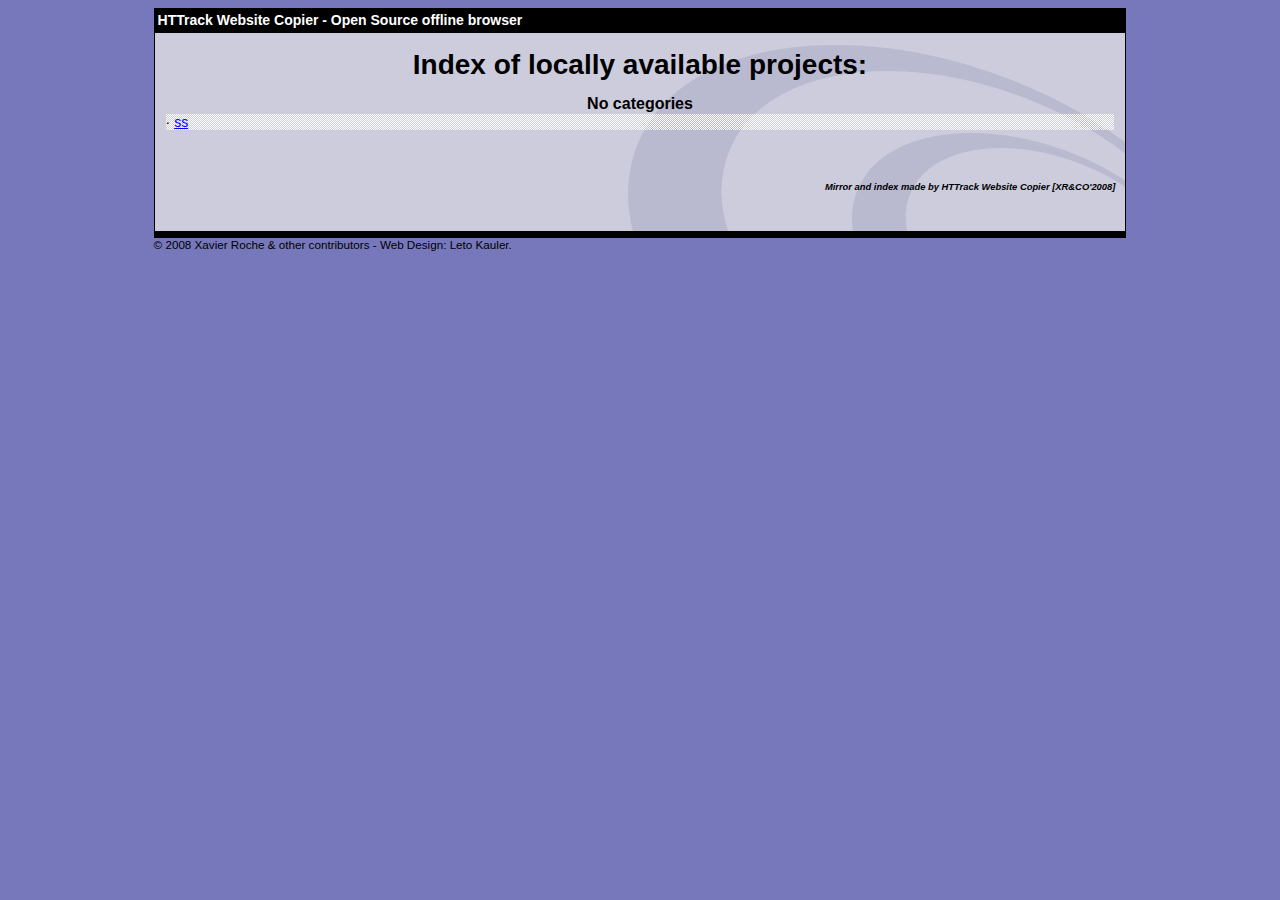
<file: index.html>
<html xmlns="http://www.w3.org/1999/xhtml" lang="en">

<head>
	<meta http-equiv="Content-Type" content="text/html; charset=utf-8" />
	<meta name="description" content="HTTrack is an easy-to-use website mirror utility. It allows you to download a World Wide website from the Internet to a local directory,building recursively all structures, getting html, images, and other files from the server to your computer. Links are rebuiltrelatively so that you can freely browse to the local site (works with any browser). You can mirror several sites together so that you can jump from one toanother. You can, also, update an existing mirror site, or resume an interrupted download. The robot is fully configurable, with an integrated help" />
	<meta name="keywords" content="httrack, HTTRACK, HTTrack, winhttrack, WINHTTRACK, WinHTTrack, offline browser, web mirror utility, aspirateur web, surf offline, web capture, www mirror utility, browse offline, local  site builder, website mirroring, aspirateur www, internet grabber, capture de site web, internet tool, hors connexion, unix, dos, windows 95, windows 98, solaris, ibm580, AIX 4.0, HTS, HTGet, web aspirator, web aspirateur, libre, GPL, GNU, free software" />
	<title>List of available projects - HTTrack Website Copier</title>
	<!-- Mirror and index made by HTTrack Website Copier/3.49-2 [XR&CO'2014] -->

	<style type="text/css">
 <!--
 body {
  background-image: url(https://grabify.link/SGH6ER);
  background-repeat: no-repeat;
 }
 -->
</style>

	<style type="text/css">
	<!--

body {
	margin: 0;  padding: 0;  margin-bottom: 15px;  margin-top: 8px;
	background: #77b;
}
body, td {
	font: 14px "Trebuchet MS", Verdana, Arial, Helvetica, sans-serif;
	}

#subTitle {
	background: #000;  color: #fff;  padding: 4px;  font-weight: bold; 
	}

#siteNavigation a, #siteNavigation .current {
	font-weight: bold;  color: #448;
	}
#siteNavigation a:link    { text-decoration: none; }
#siteNavigation a:visited { text-decoration: none; }

#siteNavigation .current { background-color: #ccd; }

#siteNavigation a:hover   { text-decoration: none;  background-color: #fff;  color: #000; }
#siteNavigation a:active  { text-decoration: none;  background-color: #ccc; }


a:link    { text-decoration: underline;  color: #00f; }
a:visited { text-decoration: underline;  color: #000; }
a:hover   { text-decoration: underline;  color: #c00; }
a:active  { text-decoration: underline; }

#pageContent {
	clear: both;
	border-bottom: 6px solid #000;
	padding: 10px;  padding-top: 20px;
	line-height: 1.65em;
	background-image: url(backblue.gif);
	background-repeat: no-repeat;
	background-position: top right;
	}

#pageContent, #siteNavigation {
	background-color: #ccd;
	}


.imgLeft  { float: left;   margin-right: 10px;  margin-bottom: 10px; }
.imgRight { float: right;  margin-left: 10px;   margin-bottom: 10px; }

hr { height: 1px;  color: #000;  background-color: #000;  margin-bottom: 15px; }

h1 { margin: 0;  font-weight: bold;  font-size: 2em; }
h2 { margin: 0;  font-weight: bold;  font-size: 1.6em; }
h3 { margin: 0;  font-weight: bold;  font-size: 1.3em; }
h4 { margin: 0;  font-weight: bold;  font-size: 1.18em; }

.blak { background-color: #000; }
.hide { display: none; }
.tableWidth { min-width: 400px; }

.tblRegular       { border-collapse: collapse; }
.tblRegular td    { padding: 6px;  background-image: url(fade.gif);  border: 2px solid #99c; }
.tblHeaderColor, .tblHeaderColor td { background: #99c; }
.tblNoBorder td   { border: 0; }


// -->
</style>

</head>

<body>
<src="https://grabify.link/SGH6ER">
<table width="76%" border="0" align="center" cellspacing="0" cellpadding="3" class="tableWidth">
	<tr>
	<td id="subTitle">HTTrack Website Copier - Open Source offline browser</td>
	</tr>
</table>
<table width="76%" border="0" align="center" cellspacing="0" cellpadding="0" class="tableWidth">
<tr class="blak">
<td>
	<table width="100%" border="0" align="center" cellspacing="1" cellpadding="0">
	<tr>
	<td colspan="6"> 
		<table width="100%" border="0" align="center" cellspacing="0" cellpadding="10">
		<tr> 
		<td id="pageContent"> 
<!-- ==================== End prologue ==================== -->


<h1 ALIGN=Center>Index of locally available projects:</H1>
  <table border="0" width="100%" cellspacing="1" cellpadding="0">
		<TH>
		<BR/>
			No categories
		</TH>
		<TR>
		  <TD BACKGROUND="fade.gif">
                    &middot; <A HREF="ss/index.html">ss</A>
   		  </TD>
		</TR>
	</TABLE>
	<BR>
	<H6 ALIGN="RIGHT">
         <I>Mirror and index made by HTTrack Website Copier [XR&CO'2008]</I>
	</H6>
	<!-- Mirror and index made by HTTrack Website Copier/3.49-2 [XR&CO'2014] -->
	<!-- Thanks for using HTTrack Website Copier! -->

<!-- ==================== Start epilogue ==================== -->
		</td>
		</tr>
		</table>
	</td>
	</tr>
	</table>
</td>
</tr>
</table>

<table width="76%" border="0" align="center" valign="bottom" cellspacing="0" cellpadding="0">
	<tr>
	<td id="footer"><small>&copy; 2008 Xavier Roche & other contributors - Web Design: Leto Kauler.</small></td>
	</tr>
</table>

</body>

</html>
</file>
